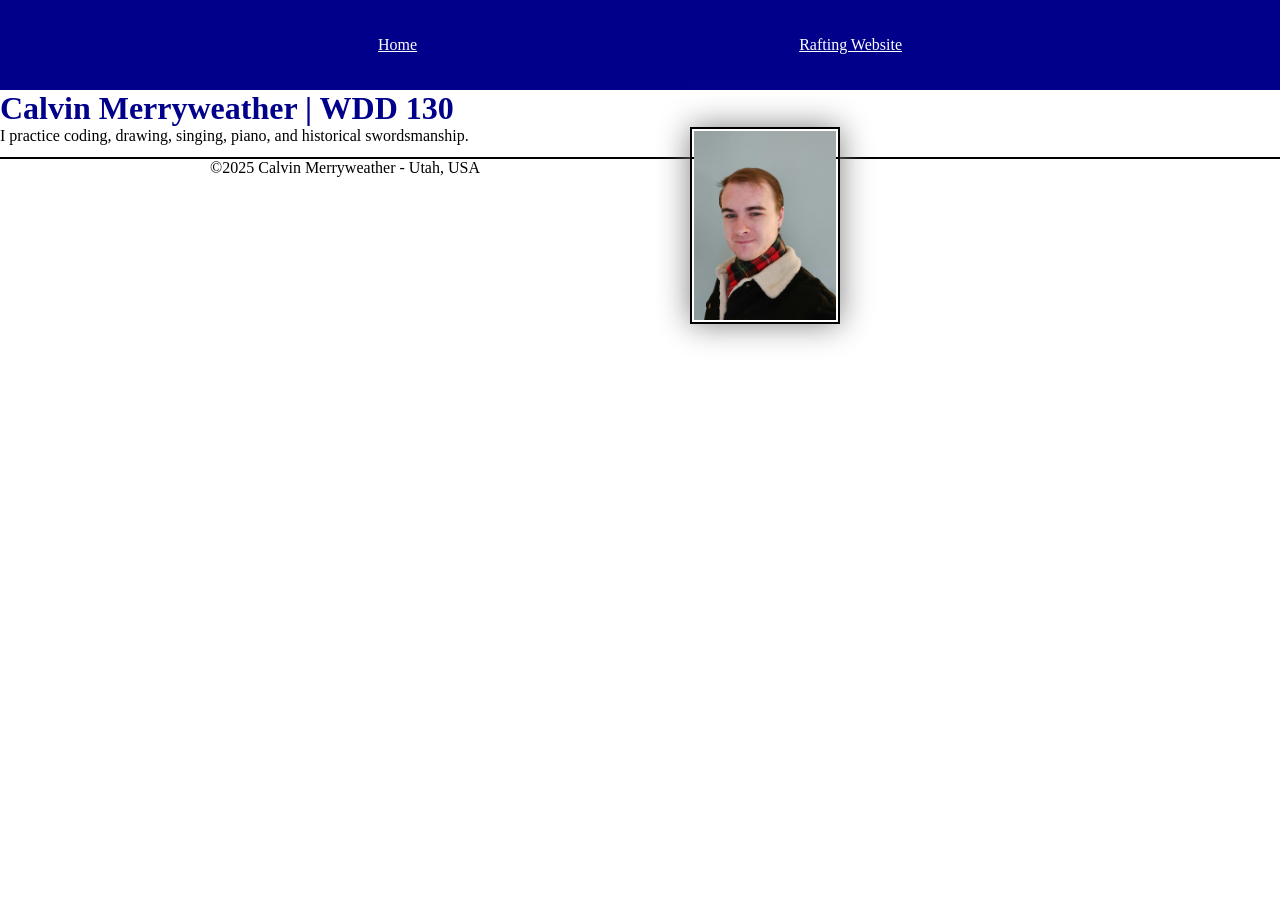
<file: index.html>
<!DOCTYPE html>
<html lang="en">

<head>
    <link rel="stylesheet" href="styles/styles.css">

    <meta charset="UTF-8">
    <meta name="viewport" content="width=device-width, initial-scale=1.0">
    <title>Calvin Merryweather | WDD 130</title>
</head>

<body>
    <header>
        <nav>
            <a href="#">Home</a>
            <a href="wwr/">Rafting Website</a>
        </nav>
    </header>
    <main>
        <h1>Calvin Merryweather | WDD 130</h1>
        <img src="images/profile.jpg" alt="Calvin Merryweather" width="200">
        <p>I practice coding, drawing, singing, piano, and historical swordsmanship.</p>
    </main>
    <footer>
        <p>©️2025 Calvin Merryweather - Utah, USA</p>
    </footer>


</body>

</html>
</file>
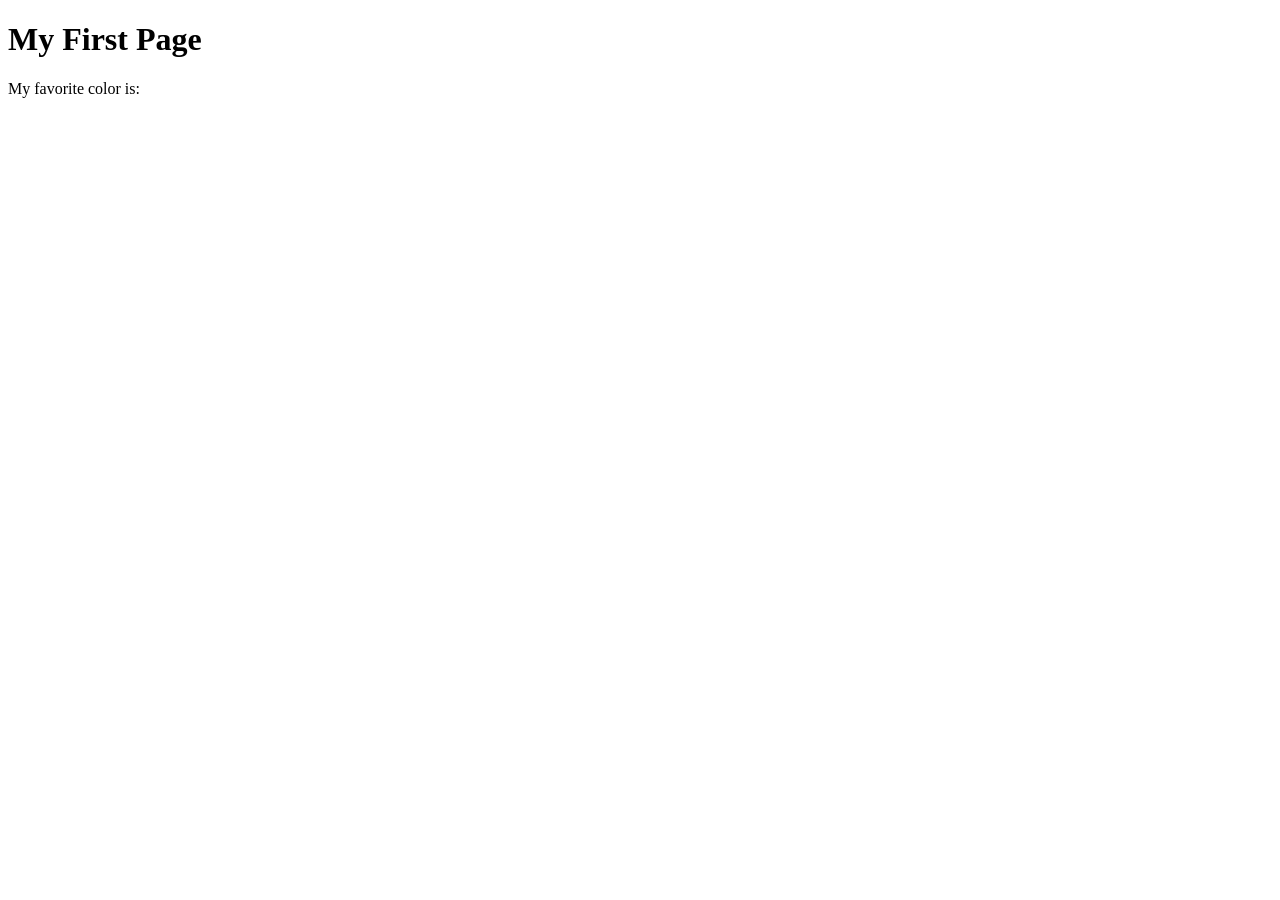
<file: week01/first-page.html>
<!DOCTYPE html>
<html lang="en">
<head>
    <meta charset="UTF-8">
    <meta name="viewport" content="width=device-width, initial-scale=1.0">
    <title>My First Page</title>
</head>
<body>
    <h1>My First Page</h1>
    <p>My favorite color is: </p>
</body>
</html>
</file>
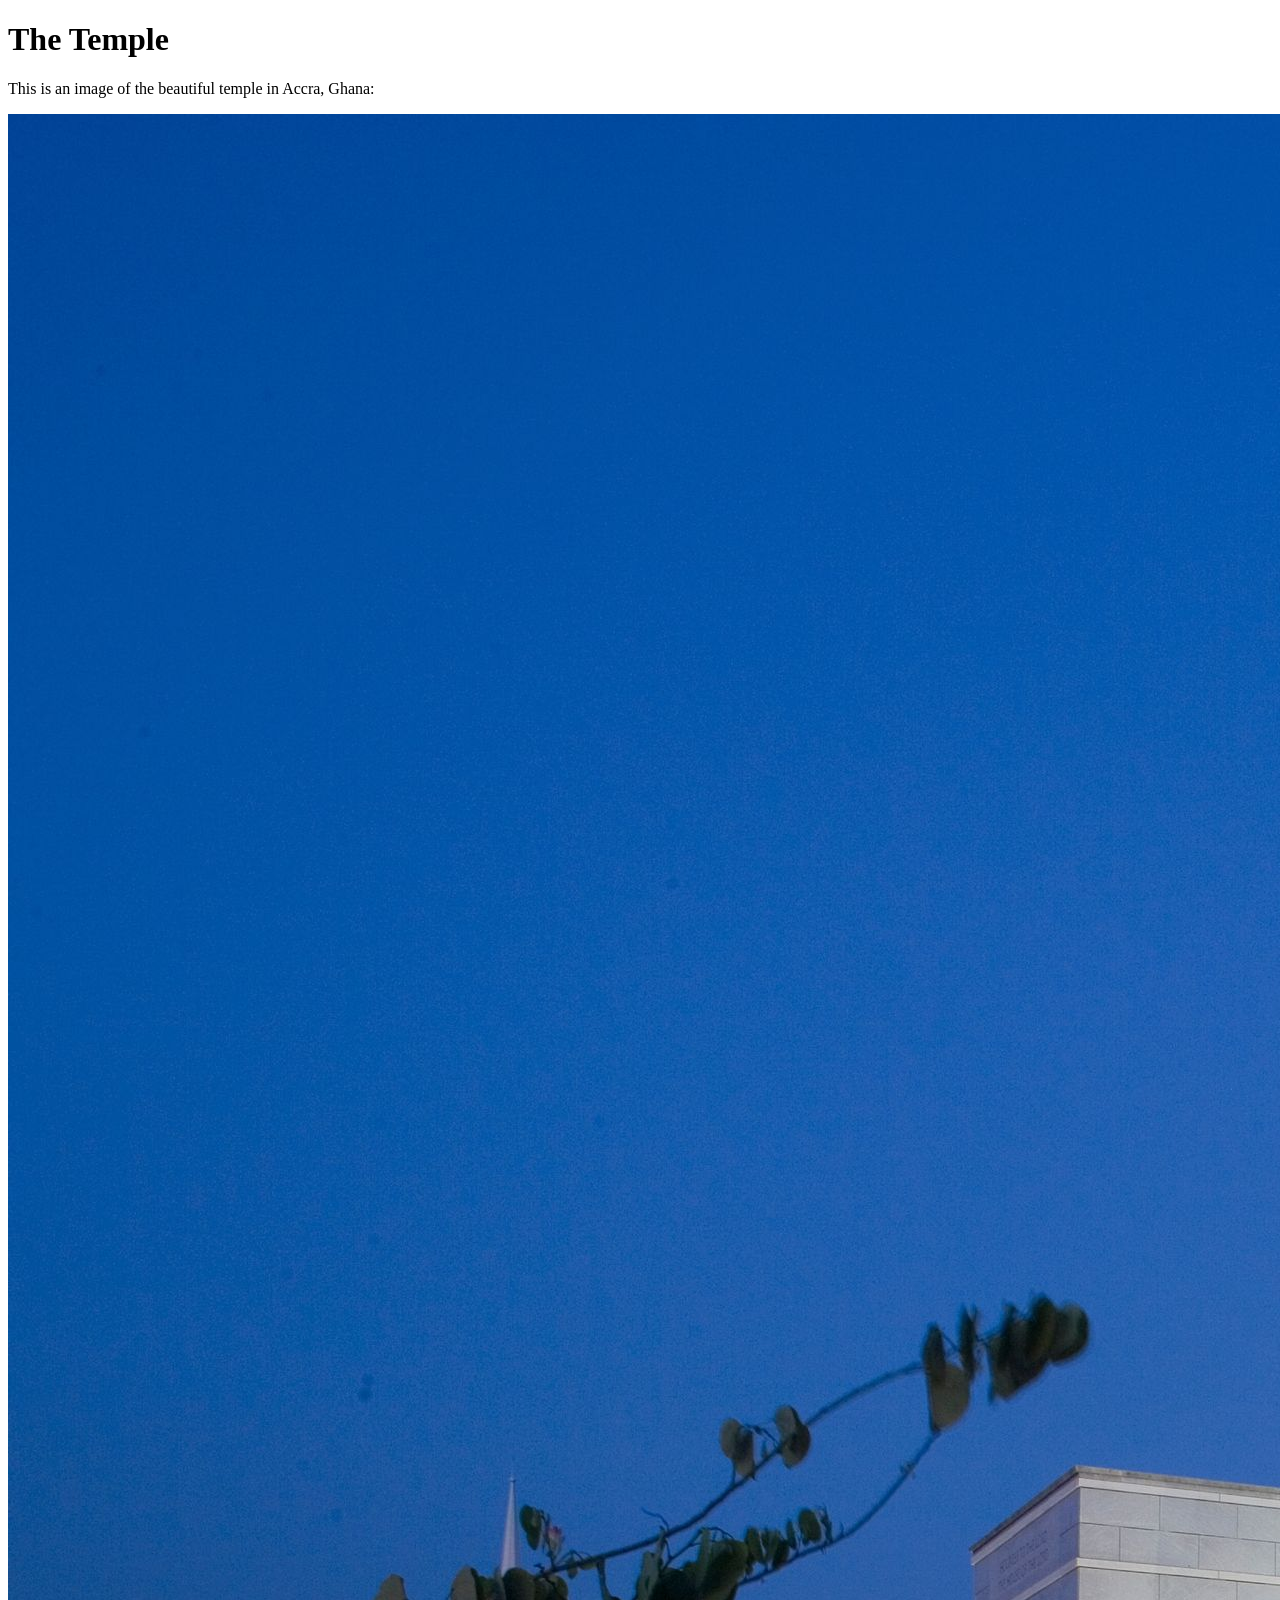
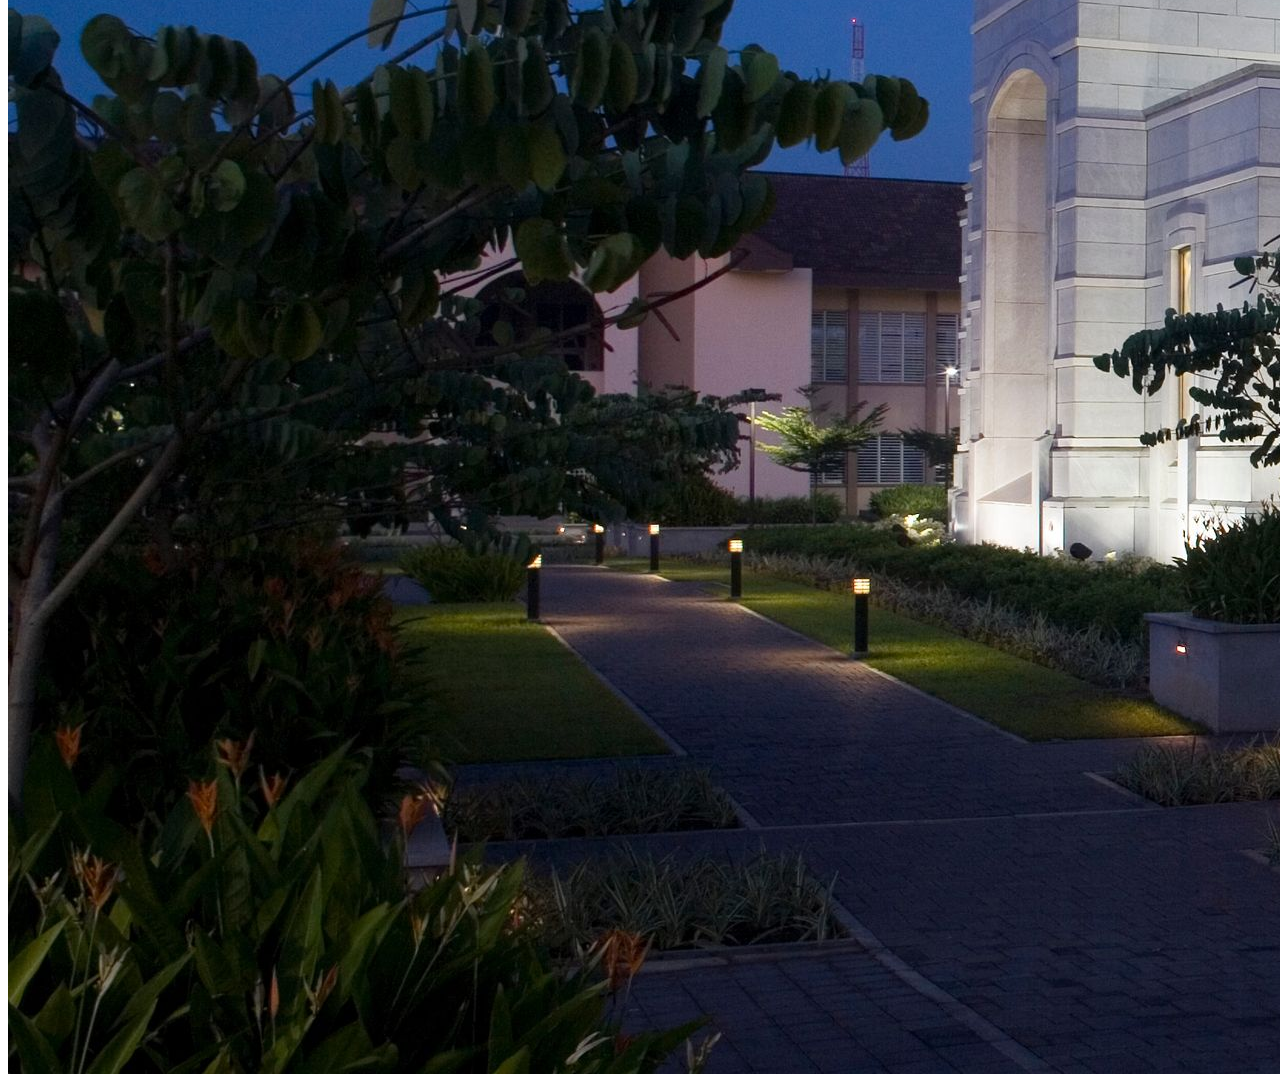
<file: week01/images.html>
<!DOCTYPE html>
<html lang="en">
<head>
    <meta charset="UTF-8">
    <meta name="viewport" content="width=device-width, initial-scale=1.0">
    <title>Temple Image</title>
</head>
<body>
    <h1>The Temple</h1>
    <p>This is an image of the beautiful temple in Accra, Ghana:</p>
    <img src="images/temple-large.jpeg" alt="The Accra Ghana Temple">
    
</body>
</html>
</file>
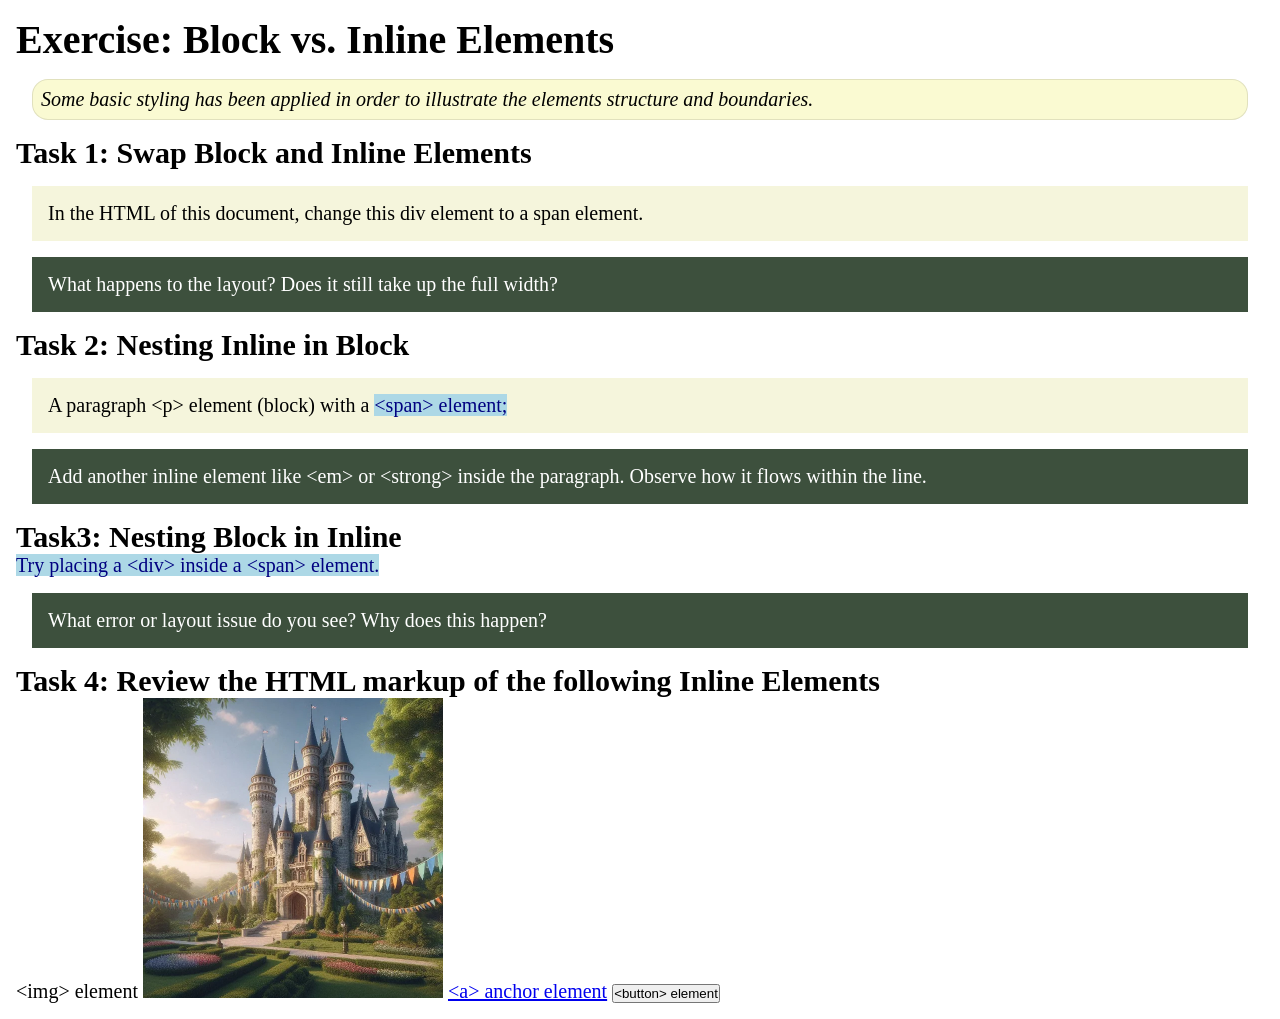
<file: week02/block-vs-inline.html>
<!DOCTYPE html>
<html lang="en">

<head>
    <meta charset="UTF-8">
    <meta name="viewport" content="width=device-width, initial-scale=1.0">
    <title>Exercise: Block vs. Inline Elements</title>
    <link rel="stylesheet" href="styles/block-vs-inline.css">
</head>

<body>
    <main>
        <h1>Exercise: Block vs. Inline Elements</h1>
        <p class="note">Some basic styling has been applied in order to illustrate the elements structure and
            boundaries.</p>

        <h2>Task 1: Swap Block and Inline Elements</h2>
        <div>In the HTML of this document, change this div element to a span element.</div>

        <p class="question">What happens to the layout? Does it still take up the full width?</p>

        <h2>Task 2: Nesting Inline in Block</h2>
        <p>A paragraph &lt;p&gt; element (block) with a <span>&lt;span&gt; element;</span></p>
        <p class="question">Add another inline element like &lt;em&gt; or &lt;strong&gt; inside the paragraph. Observe
            how it flows within the line.</p>

        <h2>Task3: Nesting Block in Inline</h2>
        <span>Try placing a &lt;div&gt; inside a &lt;span&gt; element.</span>
            <p class="question">What error or layout issue do you see? Why does this happen?</p>


            <h2>Task 4: Review the HTML markup of the following Inline Elements</h2>
        &lt;img&gt; element
        <img src="images/castle.webp" alt="placeholder image (images are inline)" width="300" height="300">
        <a href="https://churchofjesuschrist.org">&lt;a&gt; anchor element</a>
        <button type="button">&lt;button&gt; element</button>
    </main>
</body>

</html>
</file>
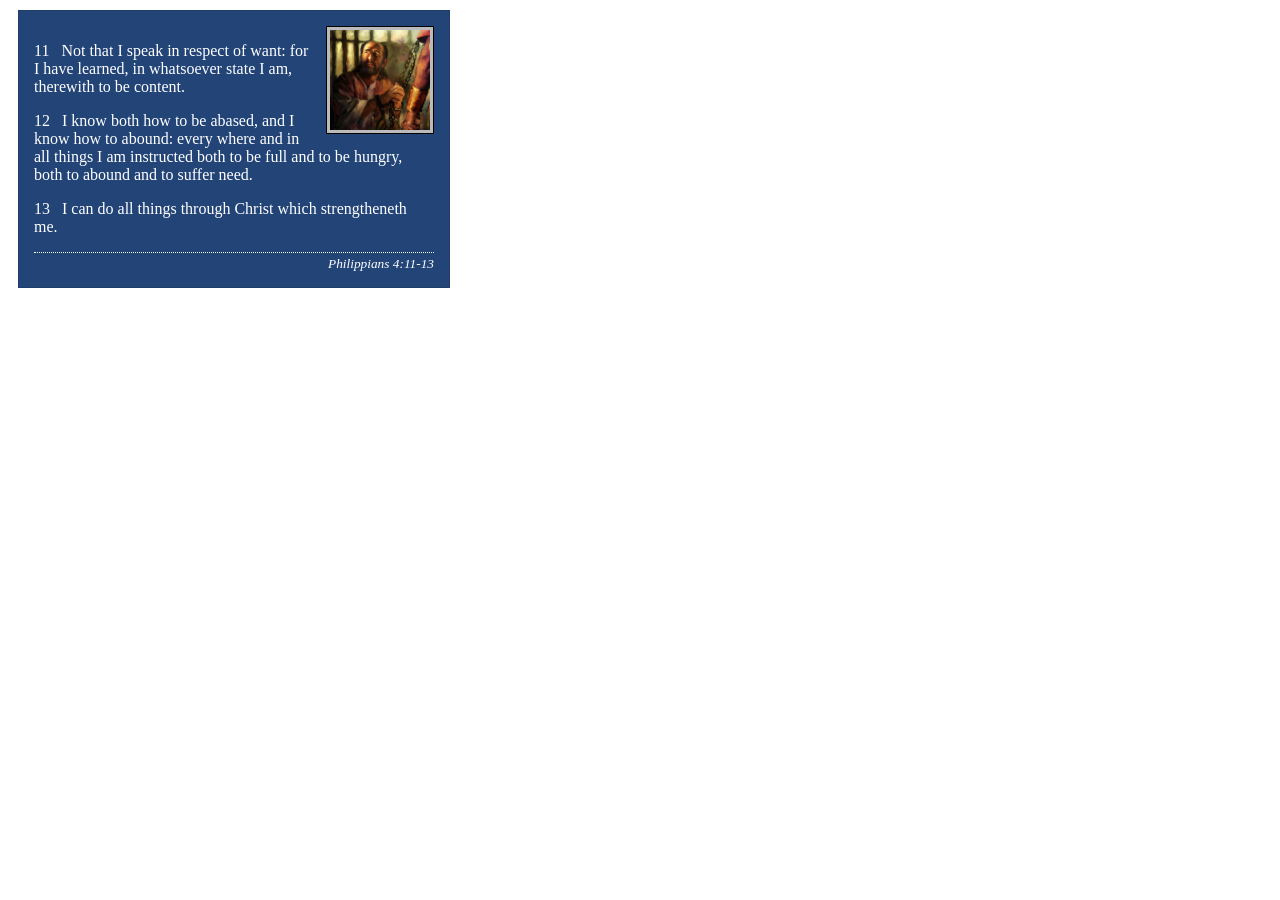
<file: week02/box-model-solution.html>
<!DOCTYPE html>
<html lang="en">
<head>
    <meta charset="UTF-8">
    <meta name="viewport" content="width=device-width, initial-scale=1.0">
    <title>Box Model Activity</title>
    <link rel="stylesheet" href="styles/box-model-solution.css">
</head>
<body>
    <main>
        <div class="callout">
            <img src="images/apostle-paul-imprisoned.webp" alt="Paul the Apostle - Imprisoned in Rome" width="200" height="200">
            <blockquote>
                <p>11 &nbsp; Not that I speak in respect of want: for I have learned, in whatsoever state I am, therewith to be content.</p>
                <p>12 &nbsp; I know both how to be abased, and I know how to abound: every where and in all things I am instructed both to be full and to be hungry, both to abound and to suffer need.</p>
                <p>13 &nbsp; I can do all things through Christ which strengtheneth me.</p>
            </blockquote>
            <cite>Philippians 4:11-13</cite>
        </div>
    </main>
</body>
</html>
</file>
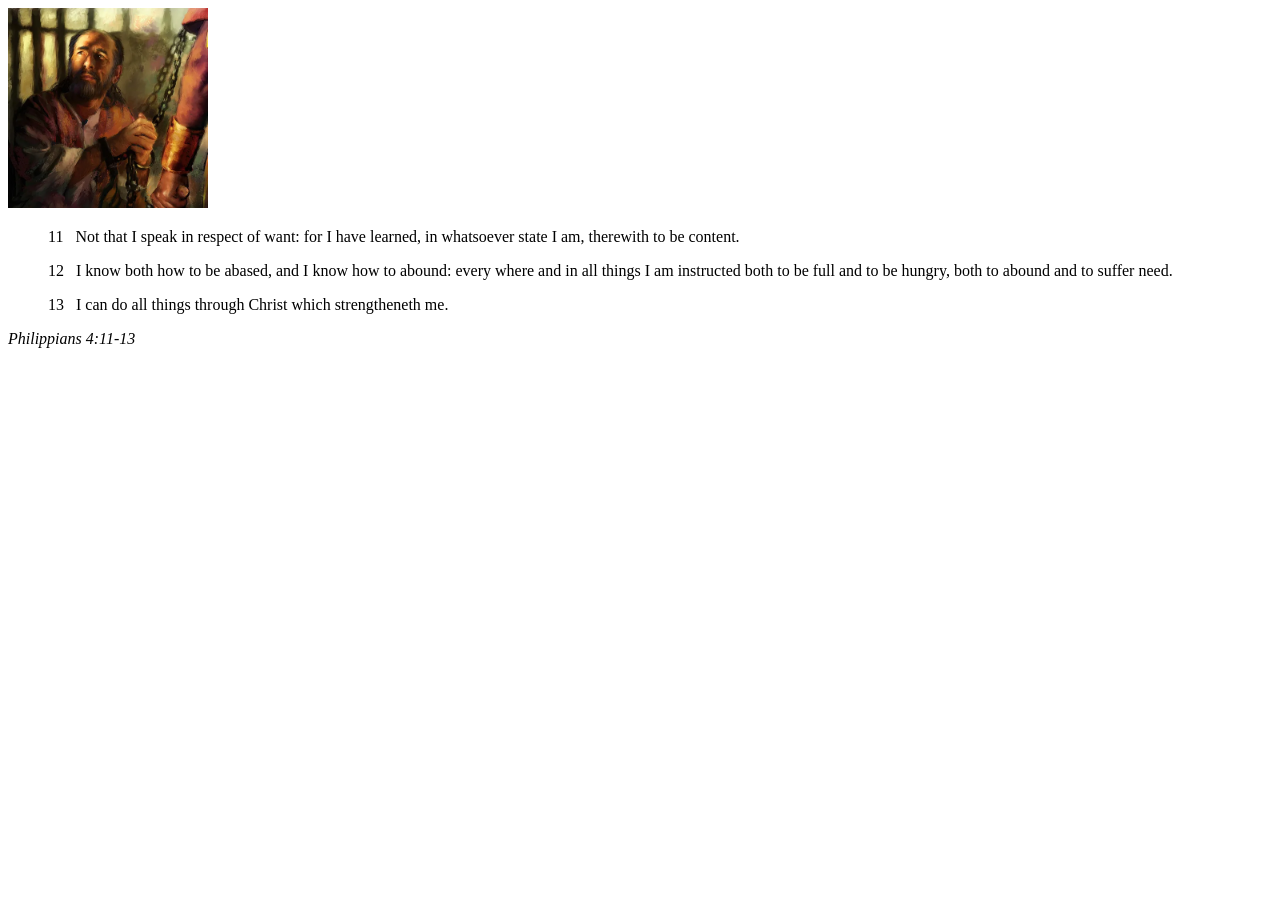
<file: week02/box-model.html>
<!DOCTYPE html>
<html lang="en">
<head>
    <meta charset="UTF-8">
    <meta name="viewport" content="width=device-width, initial-scale=1.0">
    <title>Box Model Activity</title>
</head>
<body>
    <main>
        <div class="callout">
            <img src="images/apostle-paul-imprisoned.webp" alt="Paul the Apostle - Imprisoned in Rome" width="200" height="200">
            <blockquote>
                <p>11 &nbsp; Not that I speak in respect of want: for I have learned, in whatsoever state I am, therewith to be content.</p>
                <p>12 &nbsp; I know both how to be abased, and I know how to abound: every where and in all things I am instructed both to be full and to be hungry, both to abound and to suffer need.</p>
                <p>13 &nbsp; I can do all things through Christ which strengtheneth me.</p>
            </blockquote>
            <cite>Philippians 4:11-13</cite>
        </div>
    </main>
</body>
</html>
</file>
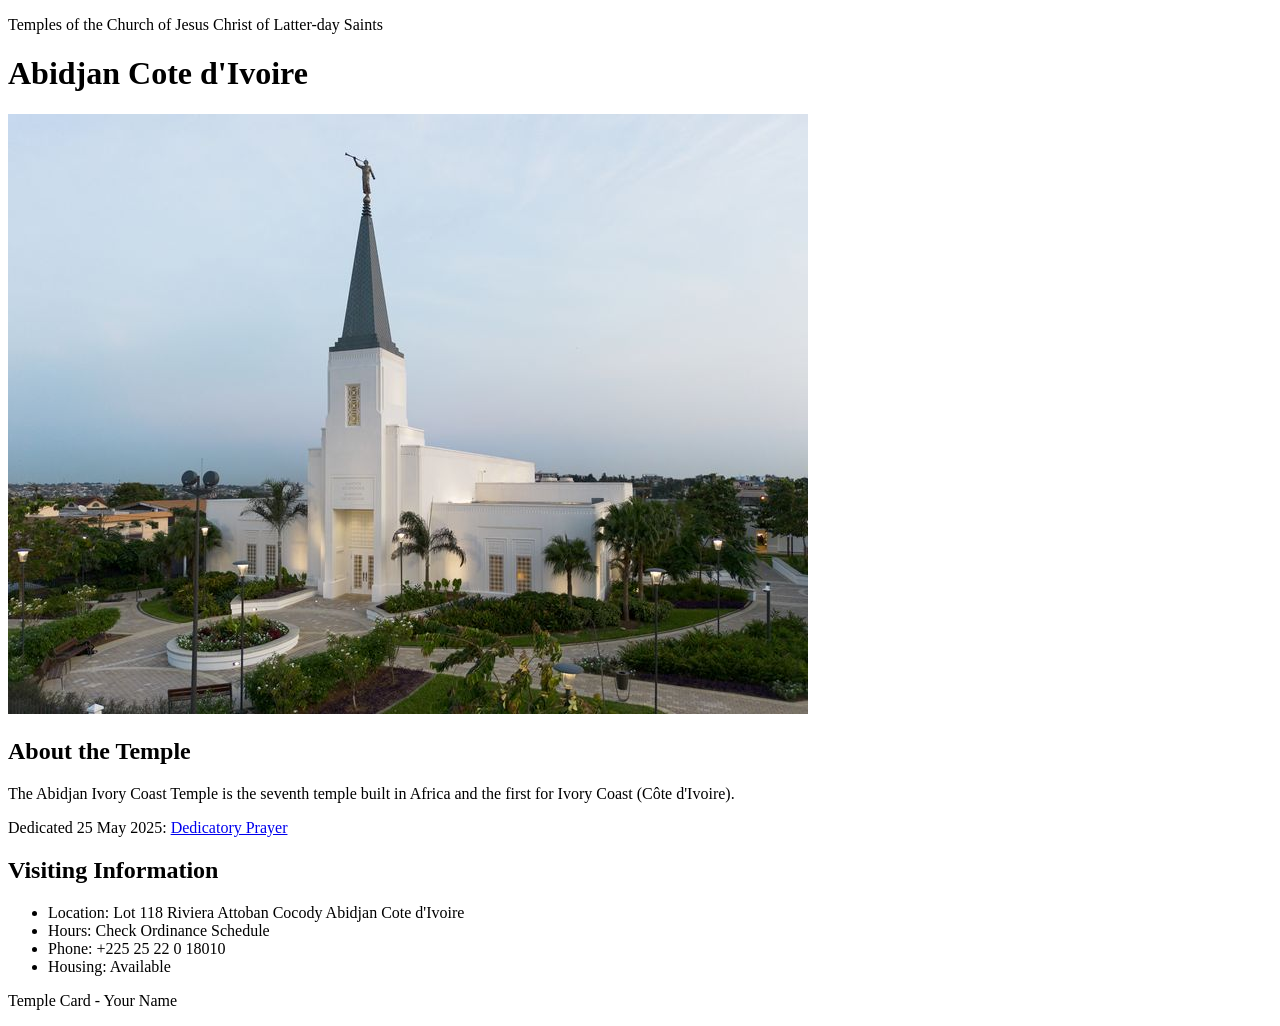
<file: week02/temple.html>
<!DOCTYPE html>
<html lang="en">

<head>
    <meta charset="UTF-8">
    <meta name="viewport" content="width=device-width, initial-scale=1.0">
    <title>Temple Card - Abidjan Cote d'Ivoire</title>
</head>

<body>
    <header>
        <p>Temples of the Church of Jesus Christ of Latter-day Saints</p>
    </header>
    <main>
        <h1>Abidjan Cote d'Ivoire</h1>
        <picture>
            <img src="images/abidjan-ivory-coast.jpeg" alt="Abidjan Cote d'Ivoire Temple">
        </picture>
        <section>
            <h2>About the Temple</h2>
            <p>The Abidjan Ivory Coast Temple is the seventh temple built in Africa and the first for Ivory Coast (Côte
                d'Ivoire).</p>
            <p>Dedicated 25 May 2025: <a
                    href="https://www.churchofjesuschrist.org/temples/dedicatory-prayer/abidjan-ivory-coast-temple/2025-05-25?lang=eng"
                    target="_blank" rel="noopener noreferrer">Dedicatory Prayer</a></p>
        </section>
        <section>
            <h2>Visiting Information</h2>
            <ul>
                <li>Location: Lot 118 Riviera Attoban Cocody Abidjan Cote d'Ivoire</li>
                <li>Hours: Check Ordinance Schedule</li>
                <li>Phone: +225 25 22 0 18010</li>
                <li>Housing: Available</li>
            </ul>
        </section>
    </main>
    <footer>
        <p>Temple Card - Your Name</p>
    </footer>
</body>

</html>
</file>
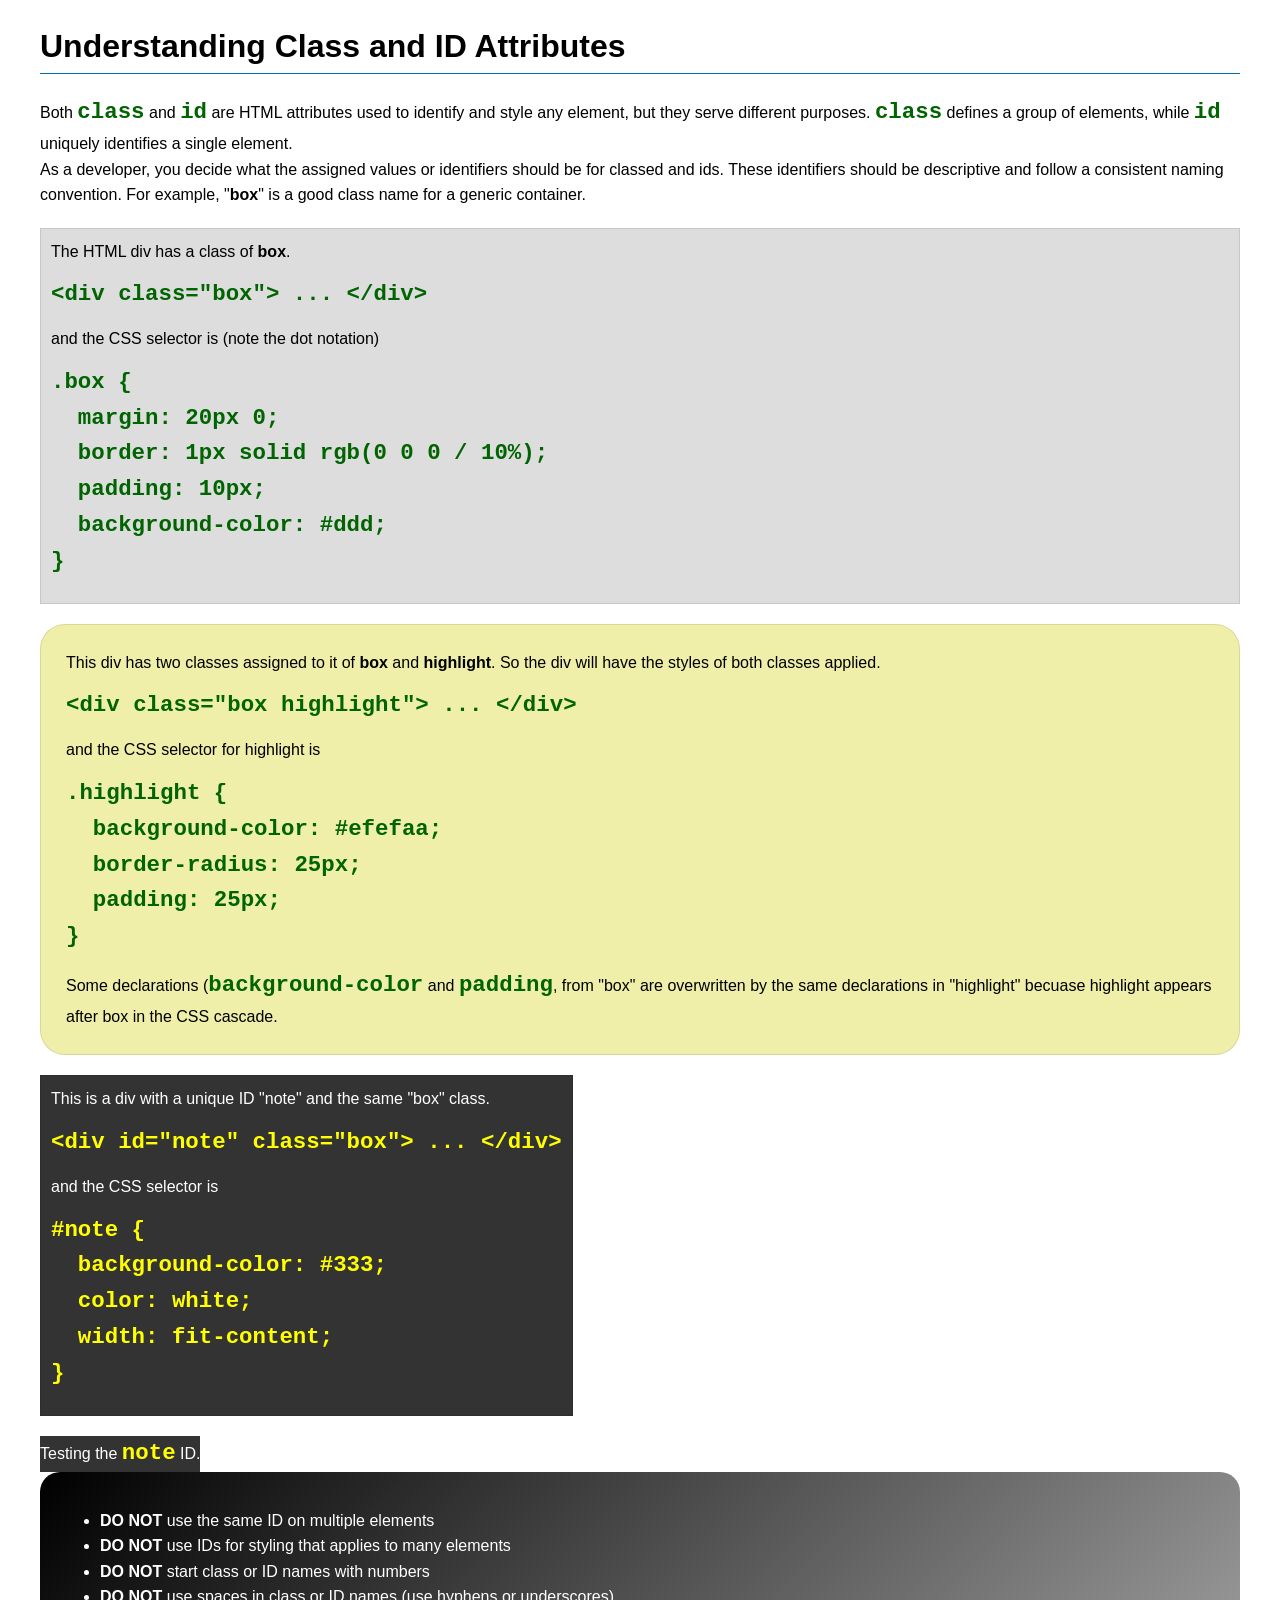
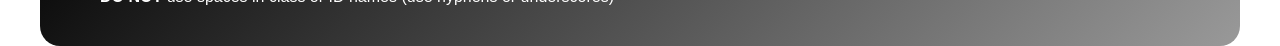
<file: week03/class-and-id.html>
<!DOCTYPE html>
<html lang="en">

<head>
    <meta charset="UTF-8">
    <meta name="viewport" content="width=device-width, initial-scale=1.0">
    <title>Class vs ID Attributes</title>
    <link rel="stylesheet" href="styles/class-and-id.css">
</head>

<body>
    <h1>Understanding Class and ID Attributes</h1>
    <p>Both <code>class</code> and <code>id</code> are HTML attributes used to identify and style any element, but they
        serve different purposes. <code>class</code> defines a group of elements, while <code>id</code> uniquely
        identifies a single element.</p>
    <p>As a developer, you decide what the assigned values or identifiers should be for classed and ids. These
        identifiers should be
        descriptive and follow a consistent naming convention. For example, "<strong>box</strong>" is a good class name
        for a generic container.</p>
    <div class="box">
        <p>The HTML div has a class of <strong>box</strong>.</p>
        <pre><code class="html">&lt;div class="box"&gt; ... &lt;/div&gt;</code></pre>
        and the CSS selector is (note the dot notation)
        <pre><code class="css">.box {
  margin: 20px 0;
  border: 1px solid rgb(0 0 0 / 10%);
  padding: 10px;
  background-color: #ddd; 
}</code></pre>
    </div>

    <div class="box highlight">
        <p>This div has two classes assigned to it of <strong>box</strong> and <strong>highlight</strong>. So the div
            will have the styles of both classes applied.</p>
        <pre><code class="html">&lt;div class="box highlight"&gt; ... &lt;/div&gt;</code></pre>
        and the CSS selector for highlight is
        <pre><code class="css">.highlight {
  background-color: #efefaa;
  border-radius: 25px;
  padding: 25px;
}</code></pre>
<p>Some declarations (<code>background-color</code> and <code>padding</code>, from "box" are overwritten by the same declarations in "highlight" becuase highlight appears after box in the CSS cascade.</p>
    </div>

    <div id="note" class="box">
        <p>This is a div with a unique ID "note" and the same "box" class.</p>
        <pre><code class="html">&lt;div id="note" class="box"&gt; ... &lt;/div&gt;</code></pre>
        and the CSS selector is
        <pre><code class="css">#note {
  background-color: #333;
  color: white;
  width: fit-content;
}</code></pre>
    </div>

    <div id="note">
        <p>Testing the <code>note</code> ID.</p>
    </div>

    <section id="best-practice">
        <ul>
            <li><strong>DO NOT</strong> use the same ID on multiple elements</li>
            <li><strong>DO NOT</strong> use IDs for styling that applies to many elements</li>
            <li><strong>DO NOT</strong> start class or ID names with numbers</li>
            <li><strong>DO NOT</strong> use spaces in class or ID names (use hyphens or underscores)</li>
        </ul>
    </section>




</body>

</html>
</file>
<file: styles/styles.css>
:root{
    --border-color: 2px solid black;
    --header-color: darkblue;
}
* {
    margin: 0;
    padding: 0;
    box-sizing: border-box;
}

nav {
    background-color: var(--header-color);
    display: flex;
    justify-content: space-evenly;
    align-items: center;
    padding: 1rem;
}
nav a {
    color: white;
    display: block;
    padding: 20px;
}
h1{
    color: var(--header-color);
    border-bottom: 1px;
    border-color: darkblue;
}
main img {
    width: 150px;
    height: auto;
    border: var(--border-color);
    padding: 2px;
    box-shadow: 0 0 30px gray;
    float: right;
}
p {padding: 0;}
main {
    max-width: 840px;
}
aside {
    width: 20em;
    text-align: center;
    position: relative;
}
aside h2 {
    position: absolute;
    top:50px;
    left: 100px;
    color: yellow;
    
}
aside img{
    width: 200px;
    height: auto
}

footer {
    margin-top: 12px;
    border-top: var(--border-color);
    text-align: center;

}

/* Class Selectors */

.box {
    margin: 1rem;
    border: 1px solid rgb(0, 0, 0/ 0.1);
    padding: 1rem;
    background-color: white;
    color: darkblue;
}
header footer {
    max-width: 840px;
    margin: 0 auto;
}
</file>
<file: week02/styles/block-vs-inline.css>
* {
    margin: 0;
    padding: 0;
}

body {
    font-size: 20px;
    margin: 1rem;
}

p,
div {
    background-color: beige;
    margin: 1rem;
    padding: 1rem;
}

span {
    color: navy;
    background-color: lightblue;
}

code {
    margin: 0;
    padding: 0;
    color: green;
    font-size: 1.2rem;
}

.note {
    font-style: italic;
    background-color: lightgoldenrodyellow;
    border-radius: 1rem;
    border: 1px solid rgb(0 0 0 / 10%);
    margin: 1rem;
    padding: .5rem;
}

.question {
    background-color: #3d503d;
    color: #fff;
}
</file>
<file: week02/styles/box-model-solution.css>
.callout {
    max-width: 400px;
    margin: 10px;
    border: 1px solid rgba(0, 0, 0, .1);
    padding: 15px;
    background-color: #247;
    color: #fff;
}

.callout img {
    float: right;
    margin: 0 0 10px 15px;
    border: 1px solid #000;
    padding: 3px;
    background-color: #bbb;
    width: 100px;
    height: auto;

}

blockquote {
    margin: 0;
}

cite {
    display: block;
    border-top: 1px dotted #fff;
    padding-top: 3px;
    text-align: right;
    font-size: smaller;
}
</file>
<file: week03/styles/class-and-id.css>
body {
    font-family: Arial, sans-serif;
    line-height: 1.6;
    margin: 0;
    padding: 0 40px;
}

h1 {
    border-bottom: 1px solid rgb(0 110 182);
    padding-bottom: 0;
}



p {
    margin: 0;
}

code {
    color: darkgreen;
    font-weight: 700;
    font-size: 1.4rem;
}

/* Class examples - can be reused */

.box {
    margin: 20px 0;
    border: 1px solid rgb(0 0 0 / 10%);
    padding: 10px;
    background-color: #ddd; /* this is shorthand for #dddddd */
}

.highlight {
    background-color: #efefaa;
    border-radius: 25px;
    padding: 25px;
}

/* ID examples - should be unique */

#note {
    background-color: #333;
    color: white;
    width: fit-content;
}

#note code {
    color: yellow;
}

#best-practice {
    background: linear-gradient(135deg, #000 0%, #999 100%);
    color: white;
    border-radius: 20px;
    padding: 20px
}
</file>
